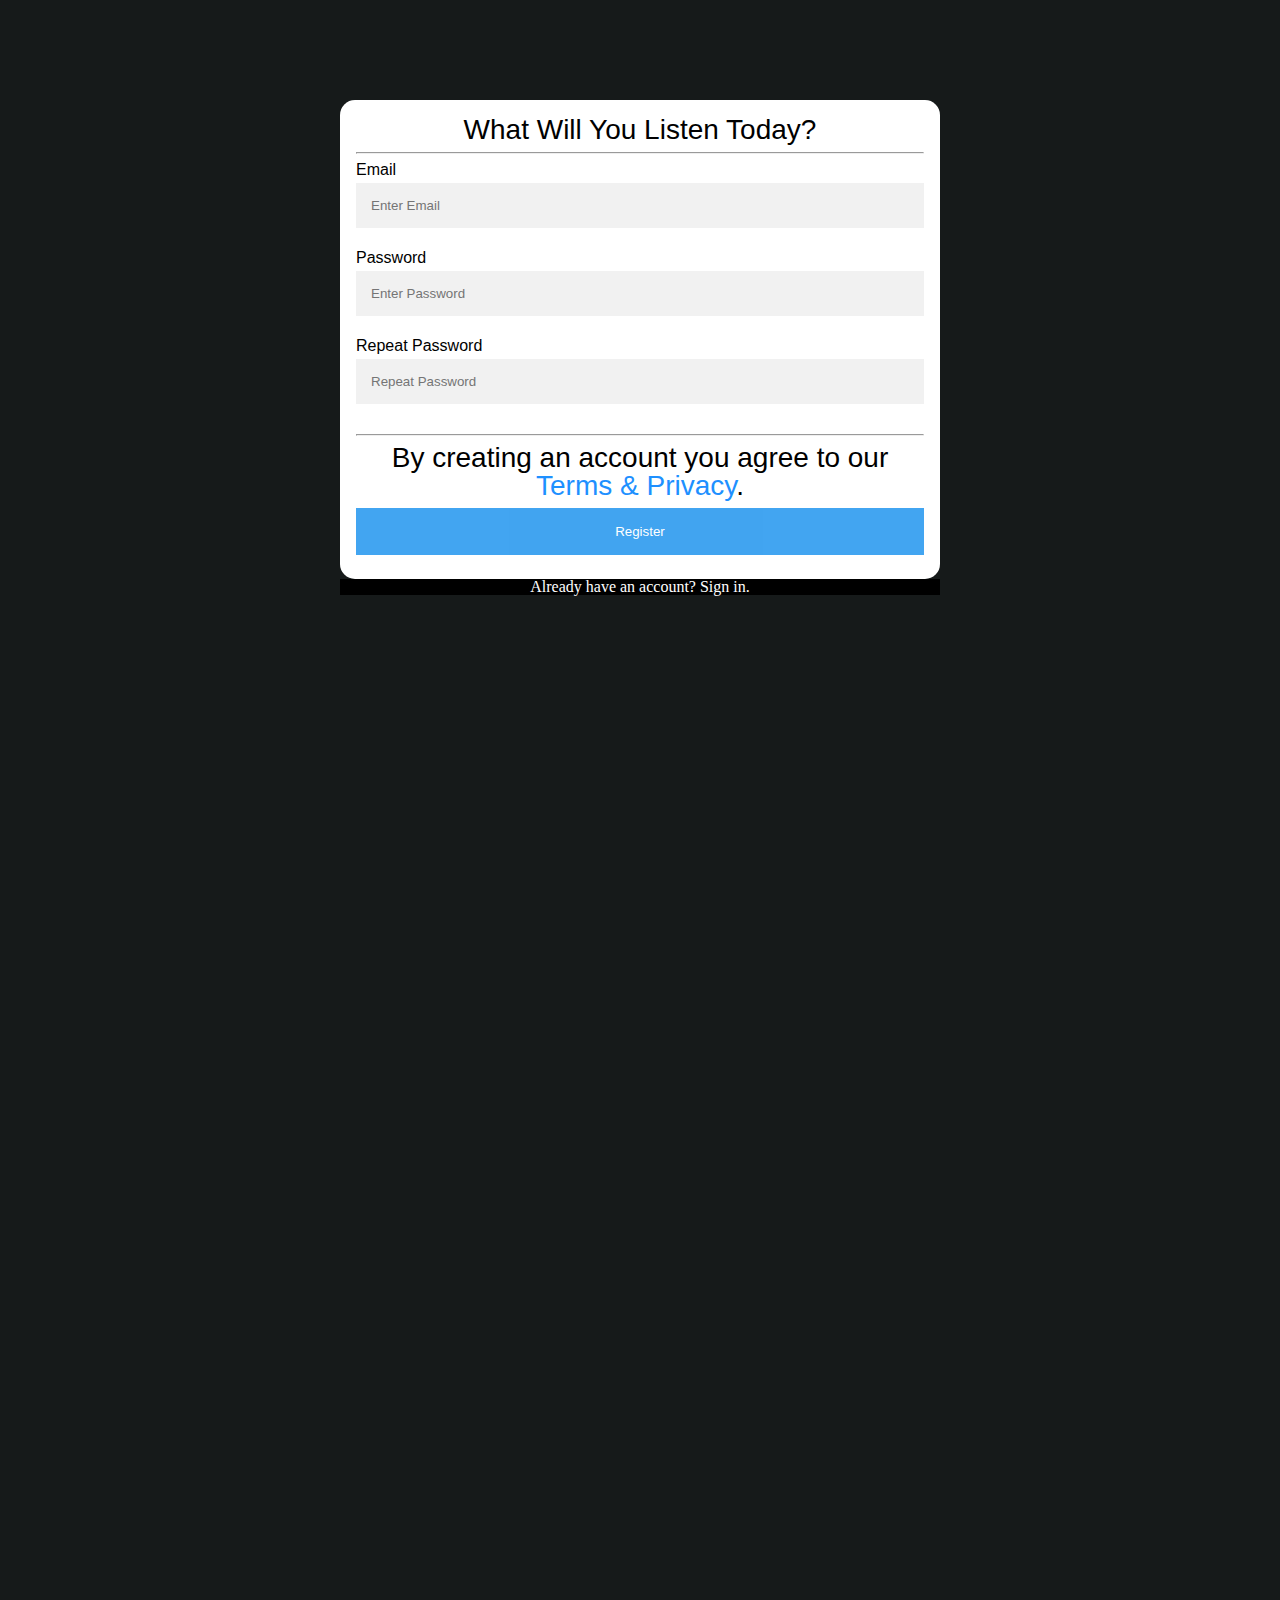
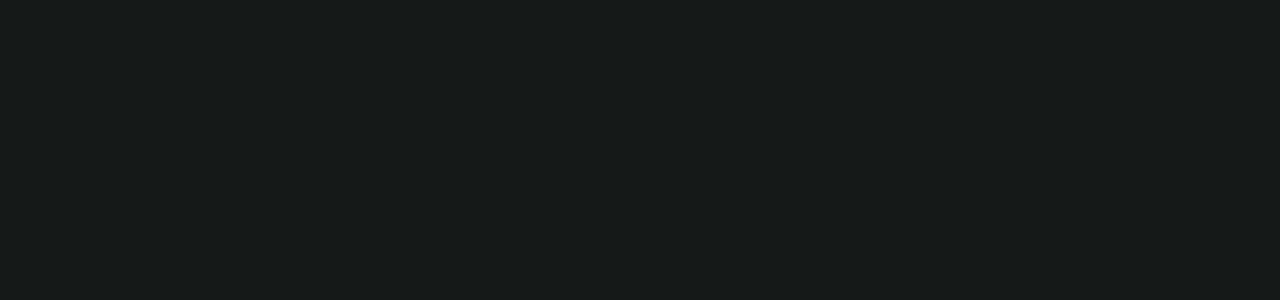
<file: register.html>
<!DOCTYPE html>
<html lang="en">
<head>
    <meta charset="UTF-8">
    <meta http-equiv="X-UA-Compatible" content="IE=edge">
    <meta name="viewport" content="width=device-width, initial-scale=1.0">
    <title>login</title>
    <link rel="stylesheet" href="css/global.css ">
    <link rel="stylesheet" href="">
</head>
<body>
    <form action="/action_page.php">
        <div class="container-1">
            <p class="Register-Head">What Will You Listen Today?</p>
            <hr>
            <label for="email"><b>Email</b></label>
            <input type="text" placeholder="Enter Email" name="email" id="email" required>
        
            <label for="psw"><b>Password</b></label>
            <input type="password" placeholder="Enter Password" name="psw" id="psw" required>
          
            <label for="psw-repeat"><b>Repeat Password</b></label>
            <input type="password" placeholder="Repeat Password" name="psw-repeat" id="psw-repeat" required>
            <hr>
            <p>By creating an account you agree to our <a href="#">Terms & Privacy</a>.</p>
          
            <button type="submit" class="registerbtn">Register</button>
            </div>
            
        <div class="container signin">
            <p>Already have an account? <a href="#">Sign in</a>.</p>
        </div>
    </form>
    
    
</body>
</html>
</file>
<file: css/global.css>
html, body, div, span, applet, object, iframe,
h1, h2, h3, h4, h5, h6, p, blockquote, pre,
a, abbr, acronym, address, big, cite, code,
del, dfn, em, img, ins, kbd, q, s, samp,
small, strike, strong, sub, sup, tt, var,
b, u, i, center,
dl, dt, dd, ol, ul, li,
fieldset, form, label, legend,
table, caption, tbody, tfoot, thead, tr, th, td,
article, aside, canvas, details, embed,
figure, figcaption, footer, header, hgroup,
menu, nav, output, ruby, section, summary,
time, mark, audio, video {
  margin: 0;
  padding: 0;
  border: 0;
  font-size: 100%;
  font: inherit;
  vertical-align: baseline;
}

/* HTML5 display-role reset for older browsers */
article, aside, details, figcaption, figure,
footer, header, hgroup, menu, nav, section {
  display: block;
}

body {
  line-height: 1;
}

ol, ul {
  list-style: none;
}

blockquote, q {
  quotes: none;
}

blockquote:before, blockquote:after,
q:before, q:after {
  content: '';
  content: none;
}

table {
  border-collapse: collapse;
  border-spacing: 0;
}

a {
  text-decoration: none;
  color: white;
}

* {
  -webkit-box-sizing: border-box;
          box-sizing: border-box;
}

header, .s-3 {
  max-width: 1800px;
  width: 100%;
  margin: auto;
}

header .navbar, header .Main-nav, header .middle-nav, header .End-nav, .B-S-1 .B-S-1-e .B-s-i, .b-s-2 .b-s-2-end .b-s-2-end-1, .s-1 .box-flex, .s-2 .s-2-start, .s-2 .s-2-end, .s-3 .s-3-flex, .s-3 .s-3-flex .s-3-end, .s-4 .s-2-end, .s-5 .s-5-start, .s-5 .s-2-end, .s-6 .s-6-start, .s-6 .flex-box-1 {
  display: -webkit-box;
  display: -ms-flexbox;
  display: flex;
  -webkit-box-pack: justify;
      -ms-flex-pack: justify;
          justify-content: space-between;
  -webkit-box-align: center;
      -ms-flex-align: center;
          align-items: center;
}

.B-S-1, .b-s-2, .s-1, .s-2, .s-4, .s-5, .s-6 {
  max-width: 1480px;
  width: 100%;
  margin: auto;
}

.s-1 .box-flex .s-1-box .play-button, .s-1 .box-flex .s-1-box-2 .play-button, .s-1 .box-flex .s-1-box-3 .play-button {
  position: absolute;
  z-index: -3;
  padding-left: 110px;
  margin-top: 210px;
}

.s-1 .box-flex .s-1-box .play-button .blurry-box, .s-1 .box-flex .s-1-box-2 .play-button .blurry-box, .s-1 .box-flex .s-1-box-3 .play-button .blurry-box {
  width: 60px;
  height: 60px;
  background-color: #1C1C1C;
  border-radius: 50%;
  position: absolute;
  opacity: 70%;
}

.s-1 .box-flex .s-1-box .play-button .color-play, .s-1 .box-flex .s-1-box-2 .play-button .color-play, .s-1 .box-flex .s-1-box-3 .play-button .color-play {
  color: white;
  position: relative;
  width: 20.57px;
  height: 24px;
  left: 26px;
  top: 21px;
}

.s-1 .box-flex .s-1-box .image-1, .s-1 .box-flex .s-1-box-2 .image-1, .s-1 .box-flex .s-1-box-3 .image-1 {
  -webkit-filter: blur(5px);
          filter: blur(5px);
  position: relative;
  z-index: -6;
}

.s-1 .box-flex .s-1-box .image-1-outline, .s-1 .box-flex .s-1-box-2 .image-1-outline, .s-1 .box-flex .s-1-box-3 .image-1-outline {
  position: absolute;
  margin-left: 100px;
  z-index: -5;
}

.s-1 .box-flex .s-1-box .image-1-cover, .s-1 .box-flex .s-1-box-2 .image-1-cover, .s-1 .box-flex .s-1-box-3 .image-1-cover {
  position: absolute;
  z-index: -4;
  margin-left: 50px;
  margin-top: 70px;
}

.s-1 .box-flex .s-1-box-2 .play-button .color-play, .s-1 .box-flex .s-1-box-3 .play-button .color-play {
  left: 16px;
  top: 15px;
}

.s-1 .box-flex .s-1-box .text2-s-1-image, .s-1 .box-flex .s-1-box-2 .text2-s-1-image-2, .s-1 .box-flex .s-1-box-3 .text2-s-1-image-3 {
  position: absolute;
  z-index: -1;
  margin-top: 270px;
  margin-left: 265px;
  font-size: 12px;
  font-family: "Lato", sans-serif;
  color: #D5D5D5;
  opacity: 80%;
}

.s-1 .box-flex .s-1-box .text-s-1-image, .s-1 .box-flex .s-1-box-2 .text-s-1-image-2, .s-1 .box-flex .s-1-box-3 .text-s-1-image-3 {
  position: absolute;
  z-index: -2;
  margin-top: 145px;
  margin-left: 265px;
  font-size: 14px;
  font-family: "Lato", sans-serif;
  color: white;
}

body {
  background-color: #161A1A;
  height: 1800px;
  color: white;
}

* {
  font-family: 'Lato', sans-serif;
}

header {
  display: -webkit-box;
  display: -ms-flexbox;
  display: flex;
  -webkit-box-pack: justify;
      -ms-flex-pack: justify;
          justify-content: space-between;
  -webkit-box-align: center;
      -ms-flex-align: center;
          align-items: center;
}

header .navbar {
  position: fixed;
  margin-top: 80px;
}

header .logo {
  margin-right: 44px;
}

header .Main-nav {
  color: #707070;
  font-family: "Lato", sans-serif;
  font-size: 20px;
  width: 286px;
  margin-right: 905px;
  cursor: pointer;
}

header .Main-nav .browse-col {
  color: #707070;
}

header .Main-nav .last-child {
  background: linear-gradient(#161A1A, #161A1A) padding-box, linear-gradient(30deg, #2D9BEF, #9B2DEF) border-box;
  border-width: 4px;
  border-style: solid;
  padding: 8px 30px;
  border-color: transparent;
  border-radius: 30px;
  color: #2DCEEF;
}

header .browse-margin {
  margin-right: 305px;
}

header .middle-nav {
  color: #707070;
  font-family: "Lato", sans-serif;
  font-size: 18px;
  width: 400px;
  margin-right: 300px;
}

header .middle-nav .f-ch {
  color: white;
  text-decoration: underline;
}

header .middle-nav > li {
  cursor: pointer;
}

header .End-nav .font {
  font-family: fontawesome;
  border-radius: 15px;
  padding: 9px 15px;
  outline: 0;
  border: 0;
  background-color: #898B91;
  color: white;
  margin-right: 25px;
}

header .End-nav .font::first-letter {
  text-transform: lowercase;
}

header .End-nav .User {
  margin-right: 10px;
}

header .End-nav .Username {
  color: white;
  margin-right: 5px;
  font-family: "Lato", sans-serif;
}

header .End-nav .dropdown {
  cursor: pointer;
  margin-left: 3px;
  margin-right: 7px;
}

header .End-nav .nolog {
  font-family: "Lato", sans-serif;
  font-size: 15px;
}

header .End-nav .nolog button {
  background-color: #161A1A;
  color: white;
  outline: 0;
  border: 0;
}

header .End-nav .register-login {
  font-family: "Lato", sans-serif;
  font-size: 20px;
}

.mobile-header {
  display: none;
}

.mobile-header-2 {
  display: none;
}

.B-S-1 {
  padding-top: 118px;
}

.B-S-1 .B-S-1-s {
  font-family: "Lato", sans-serif;
  font-size: 24px;
  margin-bottom: 20px;
}

.B-S-1 .B-S-1-e .B-s-i {
  -ms-flex-wrap: wrap;
      flex-wrap: wrap;
  margin-bottom: 20px;
}

.b-s-2 {
  padding-top: 118px;
}

.b-s-2 .b-s-2-start {
  font-family: "Lato", sans-serif;
  font-size: 24px;
  margin-bottom: 20px;
}

.b-s-2 .b-s-2-end .b-s-2-end-1 {
  margin-bottom: 20px;
  -ms-flex-wrap: wrap;
      flex-wrap: wrap;
}

@media (max-width: 1823px) {
  header .Main-nav {
    margin-right: 700px;
  }
  header .browse-margin {
    margin-right: 170px;
  }
  header .middle-nav {
    margin-right: 170px;
  }
}

@media (max-width: 1559px) {
  header .browse-margin {
    margin-right: 160px;
  }
  header .middle-nav {
    margin-right: 160px;
  }
}

@media (max-width: 1523px) {
  header .Main-nav {
    margin-right: 300px;
  }
  header .browse-margin {
    margin-right: 100px;
  }
  header .middle-nav {
    margin-right: 100px;
  }
  .s-1 .box-flex {
    -webkit-box-orient: vertical;
    -webkit-box-direction: normal;
        -ms-flex-direction: column;
            flex-direction: column;
  }
  .s-1 .box-flex div {
    margin-bottom: 15px;
  }
  .s-2 .s-2-end {
    -ms-flex-wrap: wrap;
        flex-wrap: wrap;
  }
  .s-2 .s-2-end div {
    margin-bottom: 15px;
  }
  .s-4 .s-2-end {
    -ms-flex-wrap: wrap;
        flex-wrap: wrap;
  }
  .s-4 .s-2-end div {
    margin-bottom: 15px;
  }
  .s-5 .s-2-end {
    -ms-flex-wrap: wrap;
        flex-wrap: wrap;
  }
  .s-5 .s-2-end div {
    margin-bottom: 15px;
  }
  .s-6 .flex-box-1 {
    -ms-flex-wrap: wrap;
        flex-wrap: wrap;
  }
  .s-6 .flex-box-1 div {
    margin-bottom: 15px;
  }
}

@media (max-width: 1418px) {
  header .browse-margin {
    margin-right: 50px;
  }
  header .middle-nav {
    margin-right: 50px;
  }
  .b-s-2 .b-s-2-full .b-s-2-i {
    margin-right: 70px;
    margin-bottom: 6px;
  }
}

@media (max-width: 1366px) {
  .B-S-1 .B-s-i .B-s-i-1 {
    margin-right: 80px;
    margin-bottom: 6px;
  }
}

@media (max-width: 1320px) {
  .diagon {
    display: none;
  }
  .mobile-header-2 {
    display: block;
    margin-top: 50px;
    max-width: 1800px;
    width: 100%;
    margin: auto;
  }
  .mobile-header-2 .both-2 {
    display: -webkit-box;
    display: -ms-flexbox;
    display: flex;
  }
  .mobile-header-2 .both-2 .logo-2 {
    width: 28.5px;
    display: block;
    margin: auto;
    -webkit-box-align: center;
        -ms-flex-align: center;
            align-items: center;
    margin-bottom: 15px;
    cursor: pointer;
  }
  .mobile-header-2 .both-2 .mob-mid-2 {
    display: -webkit-box;
    display: -ms-flexbox;
    display: flex;
  }
  .mobile-header-2 .both-2 .mob-mid-2 div {
    color: white;
    cursor: pointer;
  }
  .mobile-header-2 .both-2 .Username-2 {
    margin-left: 5px;
    margin-top: 6px;
    color: white;
    margin-right: 5px;
    font-family: "Lato", sans-serif;
  }
  .mobile-header-2 .auto-c-father {
    max-width: 1320px;
    margin: auto;
  }
  .mobile-header-2 .auto-c-father .auto-c {
    width: 230px;
    font-family: "Lato", sans-serif;
    color: #0767e4;
    margin: auto;
    margin-bottom: 20px;
    text-decoration: underline;
    font-size: 23px;
  }
}

@media (max-width: 1123px) {
  header .Main-nav {
    margin-right: 150px;
    -webkit-transition: 0 0.3s;
    transition: 0 0.3s;
  }
}

@media (max-width: 970px) {
  .s-2 .s-2-end {
    -webkit-box-orient: vertical;
    -webkit-box-direction: normal;
        -ms-flex-direction: column;
            flex-direction: column;
  }
  .s-2 .s-2-end div {
    margin-bottom: 15px;
  }
  .header-flex {
    display: none;
  }
  .mobile-header {
    display: block;
    margin-top: 50px;
    max-width: 1800px;
    width: 100%;
    margin: auto;
  }
  .mobile-header .both {
    display: -webkit-box;
    display: -ms-flexbox;
    display: flex;
  }
  .mobile-header .both .logo {
    width: 88.5px;
    display: block;
    margin: auto;
    -webkit-box-align: center;
        -ms-flex-align: center;
            align-items: center;
    margin-bottom: 15px;
    cursor: pointer;
  }
  .mobile-header .both .mob-mid {
    display: -webkit-box;
    display: -ms-flexbox;
    display: flex;
  }
  .mobile-header .both .mob-mid div {
    color: white;
    cursor: pointer;
  }
  .mobile-header .both .Username {
    margin-left: 5px;
    margin-top: 6px;
    color: white;
    margin-right: 5px;
    font-family: "Lato", sans-serif;
  }
}

@media (max-width: 720px) {
  .s-3 {
    width: 80%;
  }
  .s-3 .s-3-flex {
    -webkit-box-orient: vertical;
    -webkit-box-direction: normal;
        -ms-flex-direction: column;
            flex-direction: column;
  }
  .s-3 .s-3-flex div {
    margin-bottom: 20px;
  }
}

@media (max-width: 627px) {
  .B-S-1 .B-s-i div {
    margin: auto;
  }
  .B-S-1 .B-s-i img {
    width: 225px;
    margin: auto;
  }
  .b-s-2 .b-s-2-end-1 div {
    margin: auto;
  }
}

@media (max-width: 480px) {
  .s-4 {
    width: 70%;
  }
  .s-4 .s-2-end {
    margin: auto;
    margin-left: 30px;
  }
  .s-4 .s-2-end div {
    margin-bottom: 20px;
  }
  .s-5 .s-2-end {
    margin-left: 15px;
  }
  .s-5 .s-2-end div {
    margin: auto;
    margin-bottom: 20px;
  }
  .s-6 .flex-box-1 div {
    margin: auto;
    margin-bottom: 20px;
  }
}

.width-x {
  max-width: 650px;
  margin: auto;
}

.s-1 {
  padding-top: 118px;
}

.s-1 .s-1-start {
  display: -webkit-box;
  display: -ms-flexbox;
  display: flex;
  -webkit-box-pack: justify;
      -ms-flex-pack: justify;
          justify-content: space-between;
  -webkit-box-align: center;
      -ms-flex-align: center;
          align-items: center;
  font-size: 24px;
  margin-bottom: 30px;
}

.s-1 .Flow {
  font-family: "Lato", sans-serif;
  color: white;
}

.s-1 .color {
  color: white;
}

.s-1 .box-flex .s-1-box-2 .text-s-1-image-2 {
  text-align: center;
}

.s-2 {
  padding-top: 90px;
  margin-bottom: 56px;
}

.s-2 .s-2-start .s-2-start-text {
  font-family: "Lato", sans-serif;
  font-size: 24px;
  color: white;
  margin-bottom: 30px;
}

.s-2 .s-2-end {
  display: -webkit-box;
  display: -ms-flexbox;
  display: flex;
}

.s-2 .s-2-end .box-1 .box-text-1 {
  width: 225px;
  text-align: center;
  color: white;
}

.s-2 .s-2-end .box-1 .box-text-2 {
  display: -webkit-box;
  display: -ms-flexbox;
  display: flex;
  -webkit-box-pack: center;
      -ms-flex-pack: center;
          justify-content: center;
  width: 225px;
  color: #99999F;
}

.s-3 {
  background-color: #3A3A3D;
  border-radius: 13px;
}

.s-3 .s-3-flex {
  padding: 14px;
}

.s-3 .s-3-flex .s-3-start {
  display: -webkit-box;
  display: -ms-flexbox;
  display: flex;
}

.s-3 .s-3-flex .s-3-start .s-3-start-1 .queen-img {
  width: 78px;
  height: 78px;
  margin-right: 14px;
}

.s-3 .s-3-flex .s-3-start .s-3-start-2 {
  font-family: "Lato", sans-serif;
  padding: 16px;
}

.s-3 .s-3-flex .s-3-start .s-3-start-2 .s-3-start-2-1 {
  font-size: 16px;
  color: white;
  margin-bottom: 10px;
}

.s-3 .s-3-flex .s-3-start .s-3-start-2 .s-3-start-2-2 {
  font-size: 16px;
  color: #99999F;
}

.s-3 .s-3-flex .s-3-start .s-3-start-3 {
  padding: 28px;
}

.s-3 .s-3-flex .s-3-start .s-3-start-3 .color {
  margin-right: 17px;
}

.s-3 .s-3-flex .s-3-start .s-3-start-3 .color:hover {
  cursor: pointer;
  color: red;
}

.s-3 .s-3-flex .s-3-mid .audio {
  border: 0;
  outline: 0;
}

.s-3 .s-3-flex .s-3-end .end-text {
  color: white;
  font-family: "Lato", sans-serif;
  margin-right: 30px;
}

.s-3 .s-3-flex .s-3-end .just-hover {
  cursor: pointer;
}

.s-3 .s-3-flex .s-3-end .just-hover .color:hover {
  color: #680e0e;
}

.s-3 .s-3-flex .s-3-end .just-hover .color-2:hover {
  color: #361c27;
}

.s-3 .s-3-flex .s-3-end .just-hover .color-3:hover {
  color: #1c3623;
}

.s-3 .s-3-flex .s-3-end .just-hover .color-4:hover {
  color: #a78015;
}

.s-3 .s-3-flex .s-3-end .just-hover .color-5:hover {
  color: #ffd000;
}

audio::-webkit-media-controls-panel {
  background-color: #3A3A3D;
}

audio::-webkit-media-controls-play-button {
  color: white;
}

audio::-webkit-media-controls-time-remaining-display {
  color: white;
  opacity: 80%;
}

audio::-webkit-media-controls-current-time-display {
  color: white;
  opacity: 80%;
}

.s-4 {
  margin-top: 30px;
}

.s-5 {
  padding-top: 90px;
  margin-bottom: 56px;
}

.s-5 .s-5-start .s-2-start-text {
  font-family: "Lato", sans-serif;
  font-size: 24px;
  color: white;
  margin-bottom: 30px;
}

.s-5 .s-5-start .s-2-start-text-2 {
  font-family: "Lato", sans-serif;
  font-size: 16px;
  color: #D5D5D5;
  margin-bottom: 30px;
}

.s-5 .s-2-end {
  display: -webkit-box;
  display: -ms-flexbox;
  display: flex;
}

.s-5 .s-2-end .box-1 .box-text-1 {
  width: 225px;
  text-align: center;
  color: white;
}

.s-5 .s-2-end .box-1 .box-text-2 {
  display: -webkit-box;
  display: -ms-flexbox;
  display: flex;
  -webkit-box-pack: center;
      -ms-flex-pack: center;
          justify-content: center;
  width: 225px;
  color: #99999F;
}

.s-6 .s-6-start {
  margin-bottom: 5px;
}

.s-6 .s-6-start .s-6-start-text {
  color: white;
  font-size: 24px;
  font-family: "Lato", sans-serif;
}

.s-6 .s-6-start .s-6-start-text-2 {
  font-family: "Lato", sans-serif;
  font-size: 16px;
  color: #D5D5D5;
}

.s-6 .s-6-mid {
  color: #99999F;
  font-size: 14px;
  font-family: "Lato", sans-serif;
  margin-bottom: 10px;
}

.container-1 {
  padding: 16px;
  background-color: white;
  color: black;
  max-width: 600px;
  margin: auto;
  margin-top: 100px;
  border-radius: 15px;
  font-family: "Lato", sans-serif;
}

.container-1 a {
  color: dodgerblue;
}

.container-1 p {
  font-family: "Lato", sans-serif;
  font-size: 28px;
  text-align: center;
  font-stretch: expanded;
}

.container-1 input[type=text], .container-1 input[type=password] {
  width: 100%;
  padding: 15px;
  margin: 5px 0 22px 0;
  display: inline-block;
  border: none;
  background: #f1f1f1;
}

.container-1 input[type=text] input[type=text]:focus, .container-1 input[type=text] input[type=password]:focus, .container-1 input[type=password] input[type=text]:focus, .container-1 input[type=password] input[type=password]:focus {
  background-color: #ddd;
  outline: none;
}

.container-1 input[type=text] hr, .container-1 input[type=password] hr {
  border: 1px solid #f1f1f1;
  margin-bottom: 25px;
}

.registerbtn {
  background-color: #2D9BEF;
  color: white;
  padding: 16px 20px;
  margin: 8px 0;
  border: none;
  cursor: pointer;
  width: 100%;
  opacity: 0.9;
}

.registerbtn:hover {
  opacity: 1;
}

/* Add a blue text color to links */
/* Set a grey background color and center the text of the "sign in" section */
.signin {
  background-color: black;
  text-align: center;
  max-width: 600px;
  margin: auto;
}
/*# sourceMappingURL=global.css.map */
</file>
